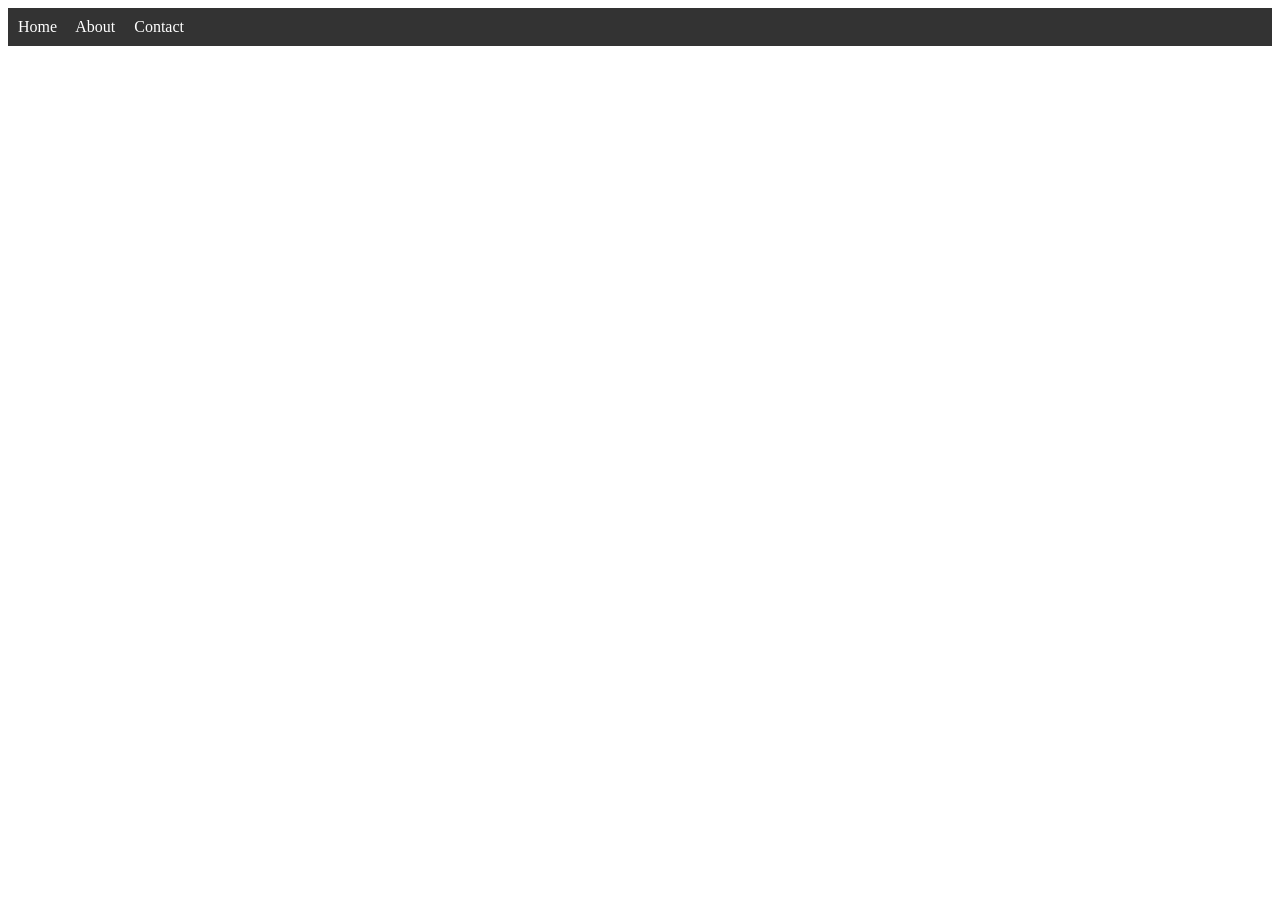
<file: about.html>
<html>
    <head>
        <title>About</title>
        <link rel="stylesheet" href="style.css">


    </head>
    <body>
        <nav>
            <a href="index.html">Home</a>
            <a href="about.html">About</a>
            <a href="contact.html">Contact</a>
        </nav>
    </body>
</html>
</file>
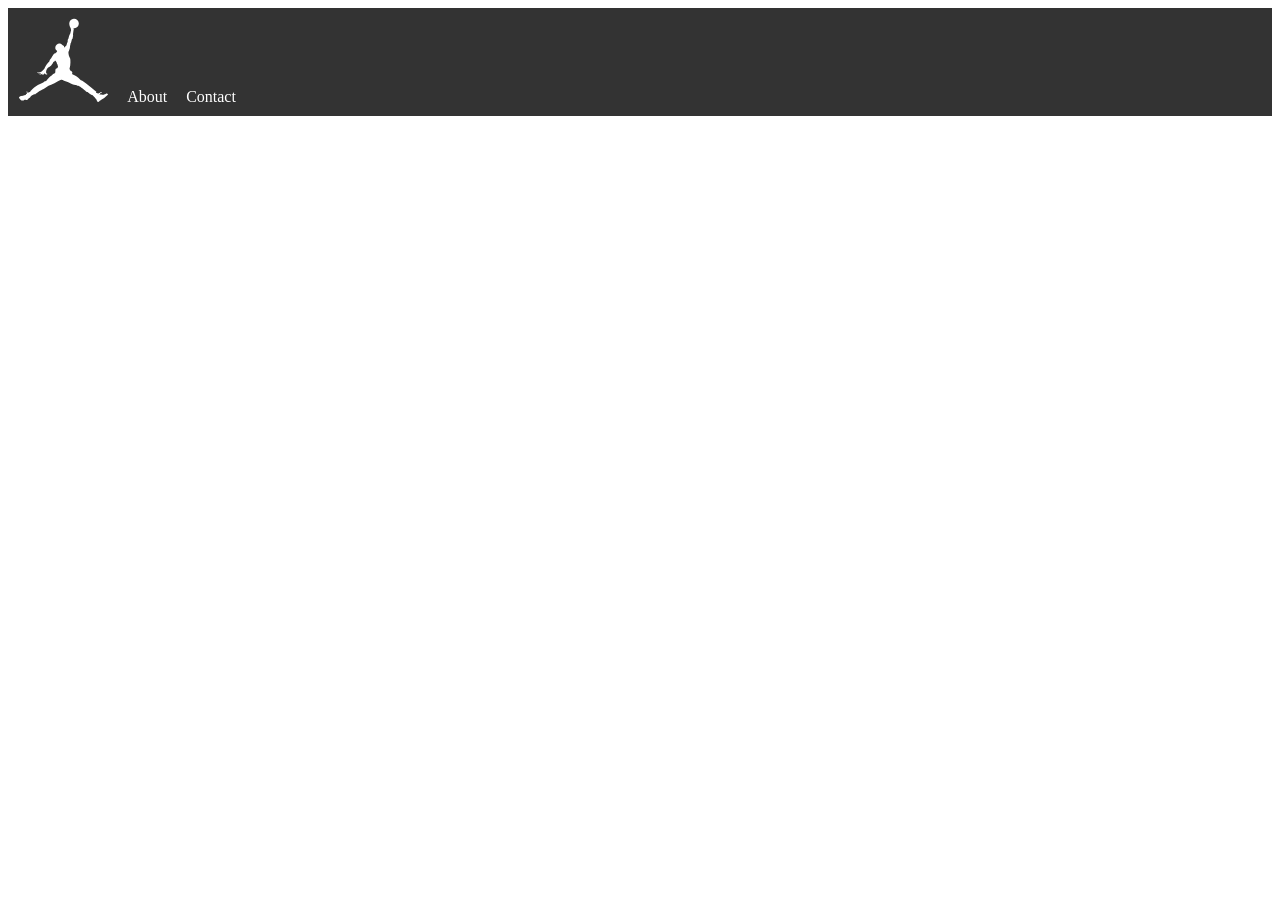
<file: contact.html>
<html>
    <head>
        <title>Contact</title>
        <link rel="stylesheet" href="style.css">

    </head>
    <body>
        <nav>
            <a href="index.html"><svg aria-hidden="false" class="_2eprOjqm" focusable="false" viewBox="4 2.5 16 17" role="img" width="91px" height="84px" fill="none"><path fill="currentColor" fill-rule="evenodd" d="M13.182 3.733c-.012-.039-.012-.039-.012-.072a.966.966 0 01.922-1.007.97.97 0 011.007.922.964.964 0 01-.917 1.007c-.027.004-.062 0-.101 0-.016.004-.04.004-.056.022-.056.084.14.073-.005.44 0 0 0 .038-.012.077-.012.14-.08.562-.096.793.029.04.04.05.029.13a6.003 6.003 0 01-.09.534c-.04.14-.096.174-.147.202-.073.298-.095.545-.281.905-.022.276-.045.35-.106.484-.017.4.01.46-.281 1.101-.08.3-.017.507.05.821.068.321.276.461.298.793.05.771.017 1.305-.163 1.907l.135.348c.18.084.618.326.36.675.343.19.865.394 1.28.781.176.147.35.315.513.5.316.057.276.08.506.231.675.438 1.749 1.304 2.373 1.906.112.067.147.112.236.163.01.023.017.034.01.04-.026.072-.026.072-.06.14.039.04.095.073.134.107.04.005.04-.006.096-.017.079.073.18.135.214.135.106-.022.084-.005.185-.1.029-.035.084 0 .084 0 .04-.04.113-.119.214-.176.079-.045.23-.045.23-.045.052.006.04.051.029.073-.057.023-.18.057-.247.108-.152.14-.276.353-.276.353.299-.033.484.045.719.023.136-.005.237.006.377-.09 0 0 .14-.096.265-.14.118-.05.23-.017.33.062.069.084.119.084 0 .196-.044.045-.1.096-.18.17-.133.123-.313.291-.5.432a3.11 3.11 0 01-.527.315c-.338.23-.26.174-.523.394-.03.022-.124.078-.163.106-.107.062-.135.006-.197-.118 0 0-.028-.045-.08-.14-.05-.107-.09-.23-.072-.23-.062-.007-.331-.344-.331-.41-.063-.013-.304-.26-.31-.31l-.214-.18c-.253.044-.31-.113-.961-.608-.08-.006-.197-.05-.36-.174-.298-.253-1.007-.815-1.124-.883-.13-.067-.281-.134-.383-.214-.146-.022-.218-.05-.298-.067-.08-.022-.14-.057-.326-.079-.303-.045-.618-.18-.911-.337-.14-.073-.264-.107-.382-.169-.27-.124-.506-.236-.686-.28a2.148 2.148 0 01-.568-.226c-.061-.034-.095-.06-.134-.073-.09-.022-.153.006-.192.022-.23.108-.438.203-.636.31-.18.09-.348.186-.528.286a7.971 7.971 0 01-.534.254s-.534.253-.832.348c-.26.197-.787.546-1.107.715-.158.073-.467.252-.608.292-.08.061-.371.258-.596.421-.18.124-.31.231-.31.231-.106.084-.101.13-.28.045a1.491 1.491 0 00-.13.096c-.14.095-.146.073-.202.067-.101.08-.113.04-.197.13-.061.084 0 .061-.118.106-.028.006-.04.04-.057.056-.094.073-.1.293-.325.304-.135.09-.107.203-.197.191 0 .102-.18.23-.214.23-.292.096-.304-.118-.646.035-.045.016-.113.072-.197.084-.152.022-.332-.006-.444-.102a1.93 1.93 0 01-.326-.398c-.051-.13-.017-.208.163-.332.073-.045.084-.079.208-.084.06-.024.045.01.15-.024.064-.016.064-.005.193-.005.028-.017.067-.022.124-.045.1-.034.196-.062.196-.062s.028-.023.124-.01c.078-.035.169-.08.214-.097-.012-.124.005-.124.06-.174.08-.062.09-.05.148-.01.022-.007.039-.013.027-.035-.01-.073-.061-.107-.045-.247-.022-.057-.061-.129-.05-.174.01-.045.028-.069.056-.079.029-.012.045.006.057.022.028.034.05.135.05.135.006.118.04.26.152.18.067-.062.084-.242.214-.203l.096.085c.084-.073.084-.073.14-.107 0 0-.08-.073-.012-.135.045-.039.108-.067.208-.175.276-.292.422-.42.714-.657a6.811 6.811 0 011.699-.939c.146-.174.28-.286.585-.304.377-.606 1.085-1.136 1.248-1.22.134-.23.19-.208.365-.247.135-.107.175-.107.23-.214.063-.23-.112-.86.383-.877.112-.146.078-.112.196-.248a2.19 2.19 0 01-.118-.5c-.005-.016-.196-.157-.13-.332a2.33 2.33 0 01-.268-.432.202.202 0 01-.063-.012c-.022-.005-.055-.005-.09-.005-.078.196-.163.208-.303.253-.26.512-.35.731-1.046 1.142-.28.298-.382.64-.382.634a.46.46 0 00-.012.321c-.045.107-.027.124-.027.124.01.045.056.106.106.112.079.023.169.023.158.118-.011.113-.163.09-.237.073-.275-.05-.185-.23-.365-.174-.141.085-.196.348-.416.31-.028-.023-.017-.074.006-.119.028-.06.084-.118.056-.14-.146.04-.433.123-.433.123-.135.04-.281-.039-.147-.124.063-.022.153-.05.265-.118 0 0 .062-.072-.057-.039a1.144 1.144 0 01-.416.045s-.257-.039-.292-.056c-.028-.022-.061-.107.017-.1a2.71 2.71 0 00.563-.068c.095-.035.28-.14.382-.186 0 0 .113-.157.18-.19.107-.114.19-.18.28-.299.09-.18.192-.46.5-.906a4.16 4.16 0 01.535-.646s.062-.338.343-.573c.063-.14.157-.31.259-.462a1.7 1.7 0 00.106-.168c.09-.13.186-.377.518-.41 0 0 .147-.102.197-.175.084-.073.074-.186.14-.259-.106-.106-.365-.309-.382-.573a.85.85 0 01.265-.692c.196-.185.398-.275.646-.258.309.055.366.157.455.258.09.101.13.04.163.146.259.073.248.045.237.236.045.057.106.108.1.214.085-.175.108-.208.344-.399.062-.157.1-.315.15-.478.052-.146.114-.298.154-.41-.04-.326.06-.377.196-.664-.022-.039-.016-.05-.006-.112.057-.192.136-.433.186-.596 0 0 .017-.063.085-.063.06-.202.157-.579.179-.663.062-.208.029-.287-.01-.41-.012-.04-.006-.09-.03-.136a5.483 5.483 0 01-.19-.41c-.028-.073-.08-.354-.08-.354-.004-.062-.004-.09-.004-.09z" clip-rule="evenodd"></path><title>jordan</title></svg></a>
            <a href="about.html">About</a>
            <a href="contact.html">Contact</a>
        </nav>



        
    </body>
</html>
</file>
<file: style.css>
nav {
    background-color: #333;
    padding: 10px;
}

nav a {
    color: white;
    margin-right: 15px;
    text-decoration: none;
}

nav a:hover {
    text-decoration: underline;
}

.sectionWrapper2 {
    color: blue;
    border: 1px;
    border-style: dotted;
    border-color: purple;
    background-color: beige;
}

.sectionWrapper2 h1 {
    color: black;
    background: lightgreen;
    font-style: italic;

}
</file>
